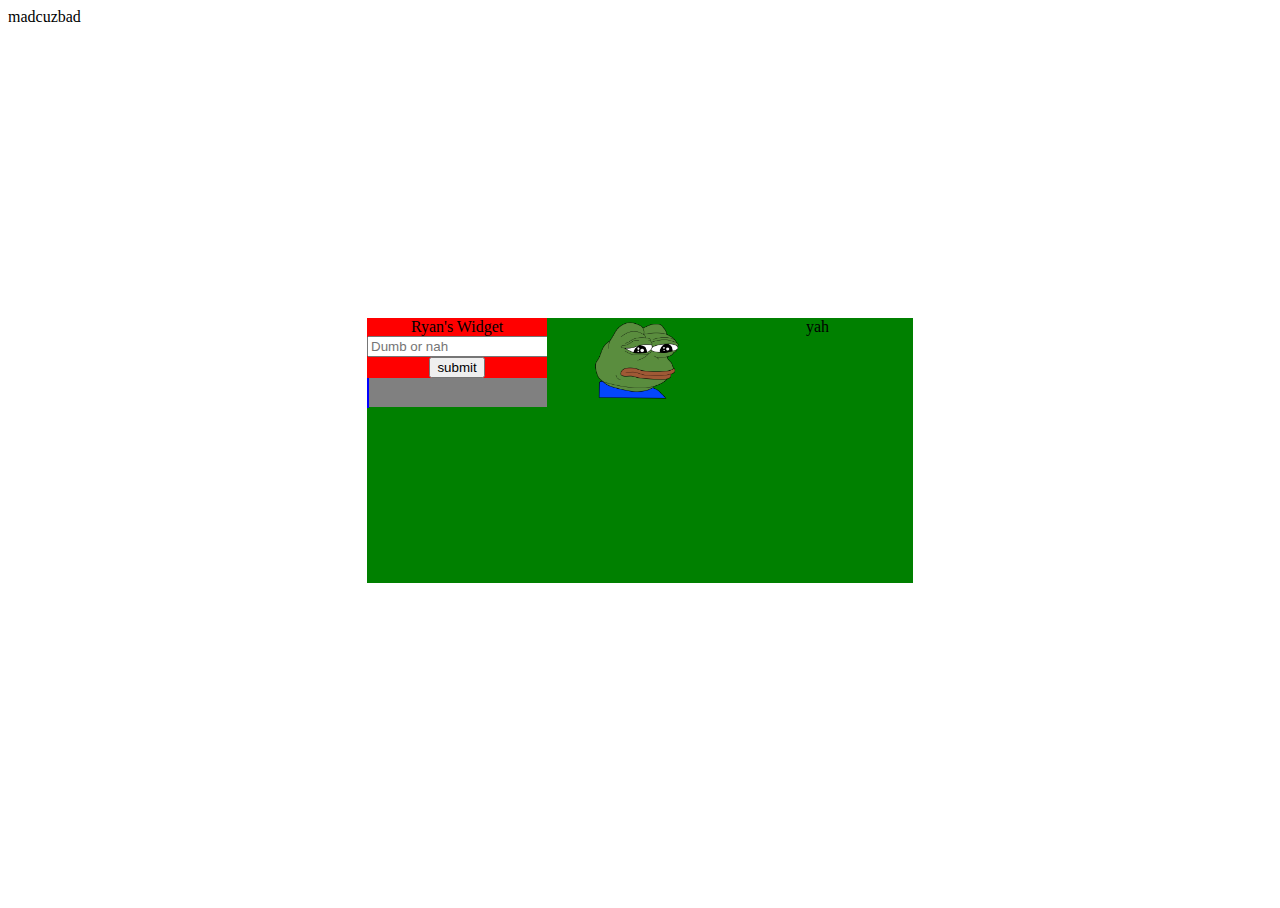
<file: OLDSTUFF/index.html>
<!DOCTYPE html>
<html>
    <head>
        <title>the button</title>
        <link rel='stylesheet' href='./style.css'>
        <meta charest='UTF-8'>
    </head>
    <body>
        <header>madcuzbad</header>
        <div id="BigContainer">

            <div class="Ryan">
              <body>Ryan's Widget</body>

              <input type="text" placeholder="Dumb or nah" name="ye">
              <button id="trig" onClick="move()">submit</button>

              <div id="myProgress">
                <div id="myBar"></div>
              </div>
              <p id="d" style=opacity:0;color:red;font-size:40px;>Dumb</p>

              <script src="ryan.js"></script>


            </div>


            <div class="Rob" onclick=feelsGoodMan()>
                <p id='backgroundWords'></p>
            </div>
            <script src="./RobStuff/feelsgoodman.js"></script>


            <div class="Max">
                yah
            </div>


        </div>
    </body>
</html>
</file>
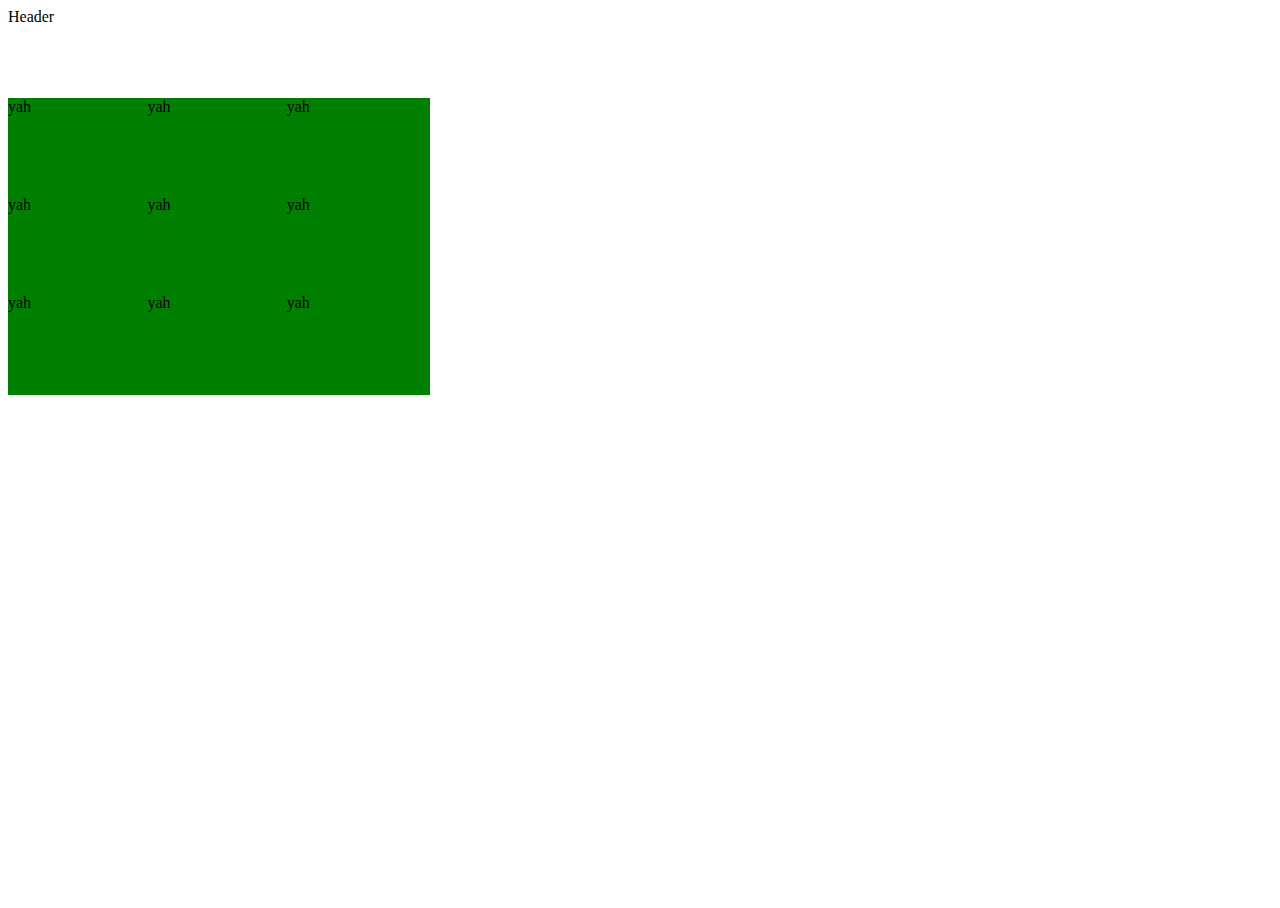
<file: template/index.html>
<html>
    <head>
        <title>the button</title>
        <link rel='stylesheet' href='./style.css'>
        <meta charest='UTF-8'>
    </head>
    <body>
        <header>Header</header>
        <div class="BigContainer">
            <div class="Widget1">
                yah
            </div>
            <div class="Widget2">
                yah
            </div>
            <div class="Widget3">
                yah
            </div>
            <div class="Widget4">
                yah
            </div>
            <div class="Widget5">
                yah
            </div>
            <div class="Widget6">
                yah
            </div>
            <div class="Widget7">
                yah
            </div>
            <div class="Widget8">
                yah
            </div>
            <div class="Widget9">
                yah
            </div>
    
        </div>
    </body>
</html>
</file>
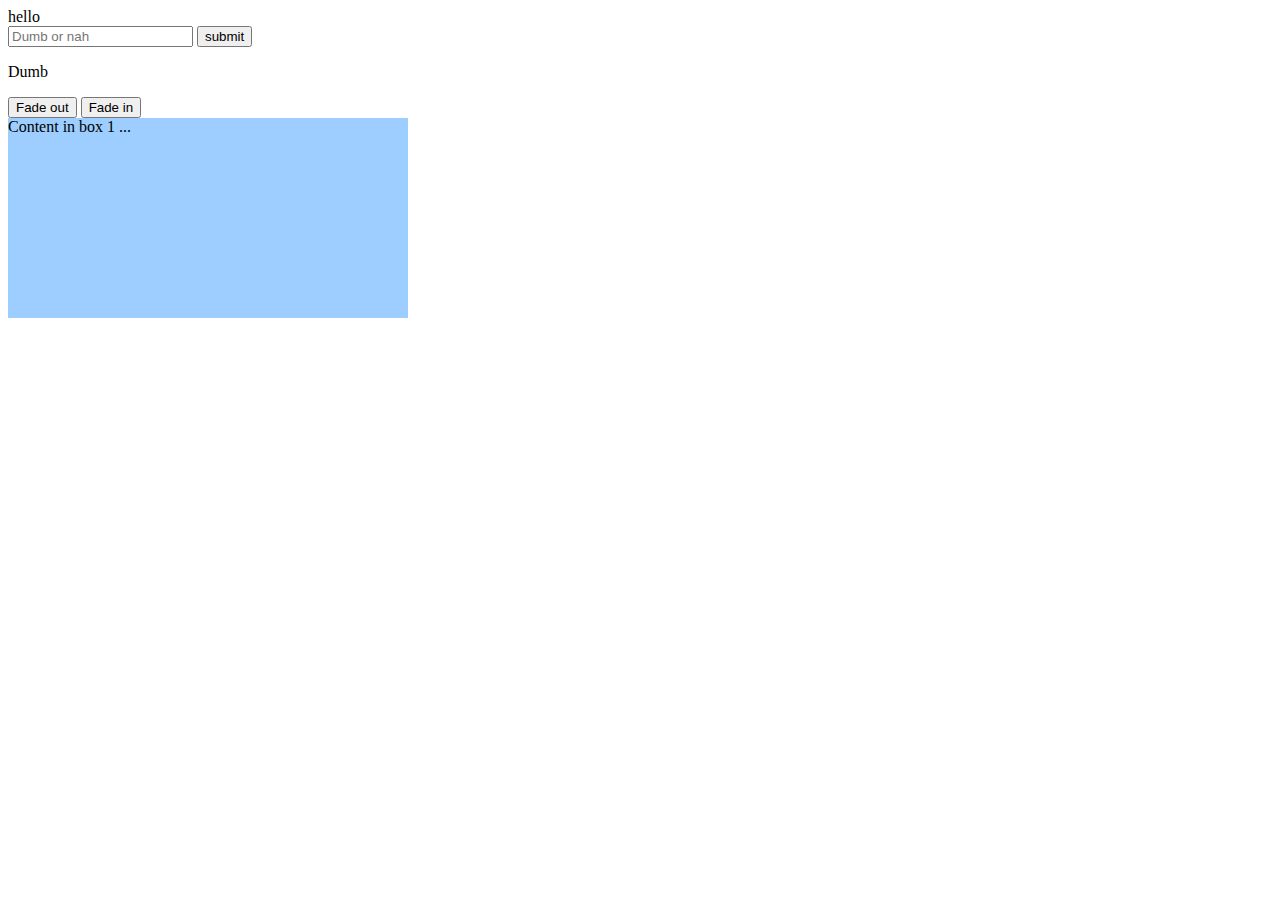
<file: OLDSTUFF/RyanStuff/harvard.html>
<!DOCTYPE html>
<html>
  <title>Mine</title>
<link rel='stylesheet' href='./style.css'>

  <head>
    <body>
      hello
      <form>
      <input type="text" placeholder="Dumb or nah" name="ye">
      <button onClick="animate()"> submit </button>
    </form>

    <div class="center">
        <p id="text">Dumb</p>
    </div>


  <script src="script.js"></script>
  <style>
  div#box1 {
  	background: #9DCEFF;
  	width: 400px;
  	height: 200px;
  }
  </style>
  <script>
  function fadeOut(el){
  	var elem = document.getElementById(el);
  	elem.style.transition = "opacity 1s linear 0s";
  	elem.style.opacity = 0;
  }
  function fadeIn(el){
  	var elem = document.getElementById(el);
  	elem.style.transition = "opacity 1s linear 0s";
  	elem.style.opacity = 1;
  }
  </script>

  <button onclick="fadeOut('box1');">Fade out</button>
  <button onclick="fadeIn('box1');">Fade in</button>
  <div id="box1">Content in box 1 ...</div>


    </body>

  </head>
</html
</file>
<file: OLDSTUFF/style.css>
html, body{
    height: 100%;
    width: 100%;
}
div {
    height: 33%;
    width: 33%;
    border: 10px;
    border-color: black;
    float: left;
    background-color: green;
}
#BigContainer{
  position: absolute;
 left: 50%;
 top: 50%;
 text-align: center;
 width:546px;
 height:265px;
 margin-left: -273px; /*half width*/
 margin-top: -132px; /*half height*/
}

/*BEGIN CUSTOM CODE*/
.Ryan{
  background-color: red;
}

header {
    height: 10%;
}

#myProgress {
  width: 100%;
  background-color: grey;
}

#myBar {
  width: 1%;
  height: 30px;
  background-color: blue;
}


/*rob stuff */
.Rob {
  cursor: pointer;
  display: table;

  background-image: url('./RobStuff/images/feelsbadman.png');
  background-repeat: no-repeat;
  background-size: contain;
  background-position: center;
}

.Rob:hover {
  background-image: url('./RobStuff/images/feelsgoodman.png');
}

.Rob #backgroundWords {
  z-index: -1;
  overflow-wrap: break-word;
  width: 100%;
  height: 100%;
  display: table-cell;
  vertical-align: middle;
}
</file>
<file: template/style.css>
html, body{
    height: 100%;
    width: 100%;
}
div {
    height: 33%;
    width: 33%;
    border: 2px;
    border-color: black;
    float: left;
    background-color: green;
}
header {
    height: 10%;
}
</file>
<file: OLDSTUFF/RyanStuff/style.css>
/* .char{
            font-size: 40px;
            height: 40px;
            animation: an 1s ease-out 1 both;
            display: inline-block;
        }

        @keyframes an{
            from{
                opacity: 0;
                transform: perspective(500px) translate3d(-35px, -40px, -150px) rotate3d(1, -1, 0, 35deg);
            }
            to{
                opacity: 1;
                transform: perspective(500px) translate3d(0, 0, 0);
            }
        }
.mylink{
  position: absolute;
  z-index: 150;
  bottom: 0;
  right: 0;
  width: 100%;
  text-align: right;
  padding: .6rem;
}

.mylink a{
  font-family: Calibri;
  color: #fff;
  border-bottom: 1px solid #fff;
  opacity: .5;
  transition: opacity .3s;
  text-decoration: none
}
.mylink a:hover{
  opacity: 1
} */
</file>
